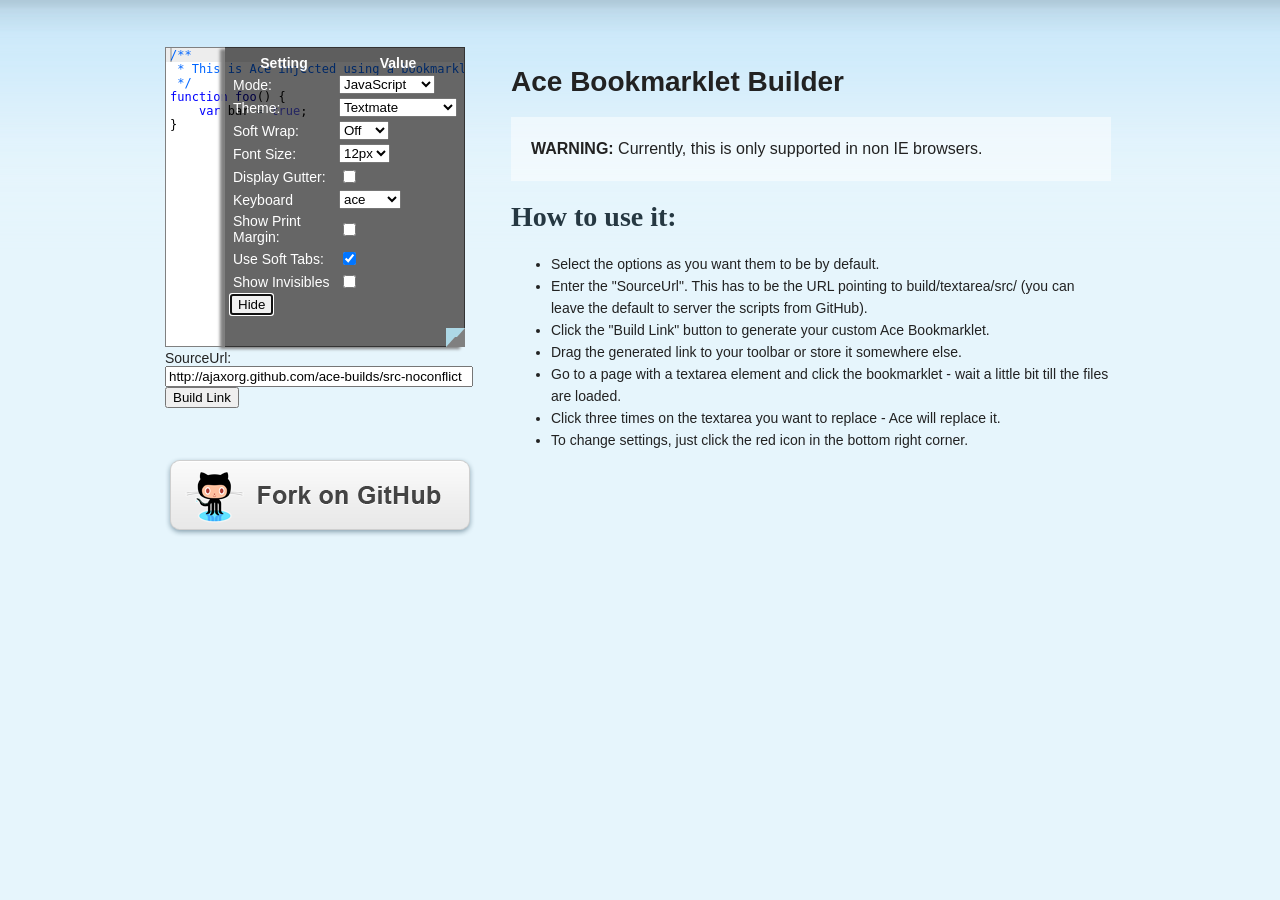
<file: AcmeWeb-exe.jsexe/ace-builds/demo/bookmarklet/index.html>
<!DOCTYPE html>
<html lang="en">
<head>
  <meta charset="UTF-8">
  <meta http-equiv="X-UA-Compatible" content="IE=edge,chrome=1">
  <link href="style.css" rel="stylesheet" type="text/css">
  <title>Ace Bookmarklet Builder</title>
</head>
<body>

<div id="wrapper">

<div class="content" style="width: 950px">
    <div class="column1" style="margin-top: 47px">
        <textarea id="textarea" style="width:300px; height:300px">
/**
 * This is Ace injected using a bookmarklet.
 */
function foo() {
    var bar = true;
}</textarea><br>
        SourceUrl: <br>
        <input id="srcURL" style="width:300px" value="http://ajaxorg.github.com/ace-builds/src-noconflict"></input><br>
        <button id="buBuild">Build Link</button> <br> <a href="#"></a>
        <a href="https://github.com/ajaxorg/ace/">
            <div class="fork_on_github" ></div>
        </a>
    </div>
    <div class="column2">
        <h1>Ace Bookmarklet Builder</h1>

        <p id="first">
        <strong>WARNING:</strong> Currently, this is only supported in non IE browsers.
        </p>

        <h2>How to use it:</h2>
        <ul>
            <li>Select the options as you want them to be by default.</li>
            <li>Enter the "SourceUrl". This has to be the URL pointing to build/textarea/src/ (you can leave the default to server the scripts from GitHub).</li>
            <li>Click the "Build Link" button to generate your custom Ace Bookmarklet.</li>
            <li>Drag the generated link to your toolbar or store it somewhere else.</li>
            <li>Go to a page with a textarea element and click the bookmarklet - wait a little bit till the files are loaded.</li>
            <li>Click three times on the textarea you want to replace - Ace will replace it.</li>
            <li>To change settings, just click the red icon in the bottom right corner.</li>
        </ul>
    </div>
</div>
</div>

<script>

function inject(options, callback) {
    var baseUrl = options.baseUrl || "../../src-noconflict";
    
    var load = function(path, callback) {
        var head = document.getElementsByTagName('head')[0];
        var s = document.createElement('script');

        s.src = baseUrl + "/" + path;
        head.appendChild(s);

        s.onload = s.onreadystatechange = function(_, isAbort) {
            if (isAbort || !s.readyState || s.readyState == "loaded" || s.readyState == "complete") {
                s = s.onload = s.onreadystatechange = null;
                if (!isAbort)
                    callback();
            }
        };
    };

    load("ace.js", function() {
        ace.config.loadModule("ace/ext/textarea", function() {
            var event = ace.require("ace/lib/event");
            var areas = document.getElementsByTagName("textarea");
            for (var i = 0; i < areas.length; i++) {
                event.addListener(areas[i], "click", function(e) {
                    if (e.detail == 3) {
                        ace.transformTextarea(e.target, options.ace);
                    }
                });
            }
            callback && callback();
        });
    });
}

// Call the inject function to load the ace files.
var textAce;
inject({}, function () {
    // Transform the textarea on the page into an ace editor.    
    var t = document.querySelector("textarea");
    textAce = ace.require("ace/ext/textarea").transformTextarea(t);
    setTimeout(function(){textAce.setDisplaySettings(true)});
});


document.getElementById("buBuild").onclick = function() {
    var injectSrc = inject.toString().split("\n").join("");
    injectSrc = injectSrc.replace(/\s+/g, " ");

    var options = textAce.getOptions();
    options.baseUrl = document.getElementById("srcURL").value;

    var a = document.querySelector("a");
    a.href = "javascript:(" + injectSrc + ")(" + JSON.stringify(options) + ")";
    a.innerHTML = "Ace Bookmarklet Link";
}

</script>

</body>
</html>
</file>
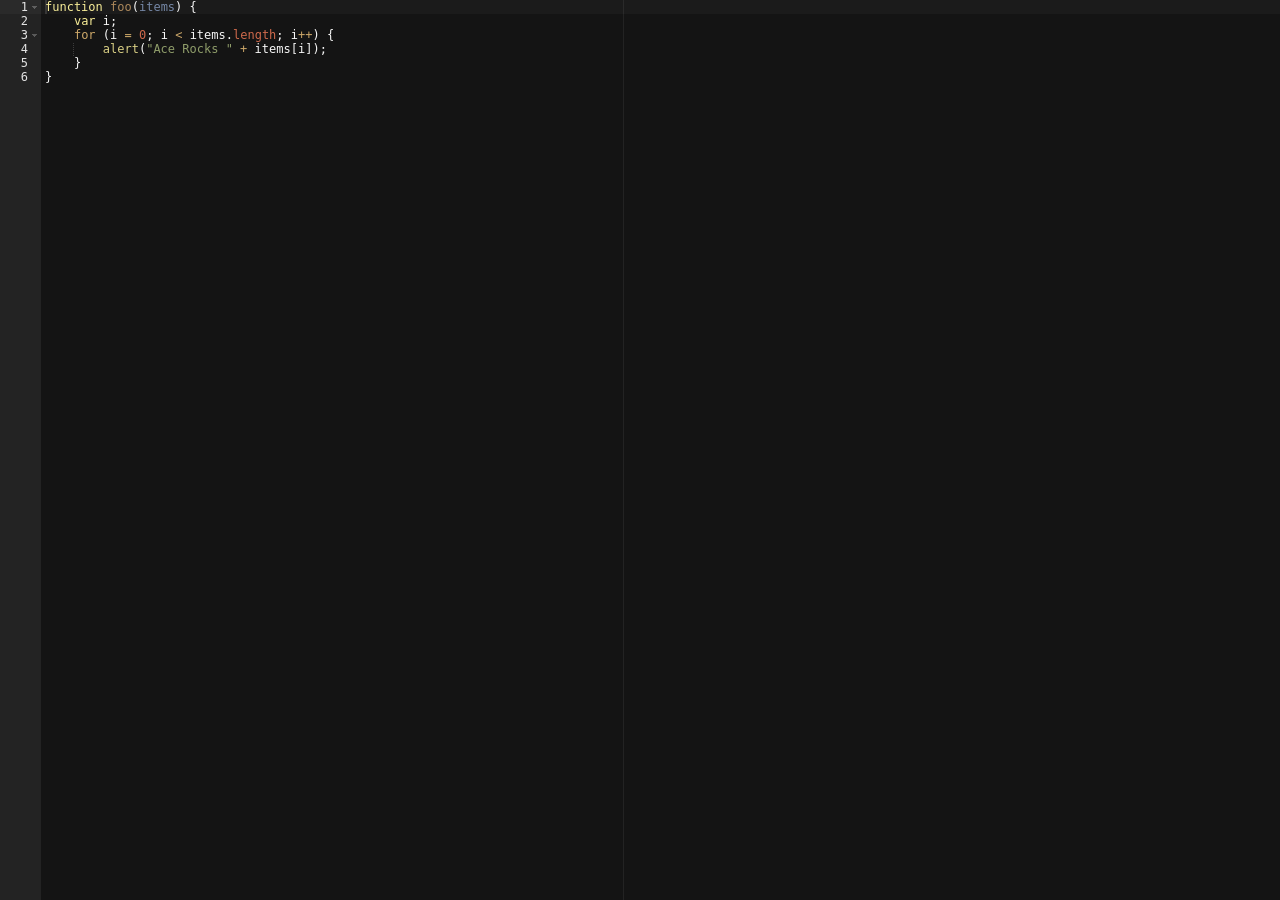
<file: AcmeWeb-exe.jsexe/ace-builds/editor.html>
<!DOCTYPE html>
<html lang="en">
<head>
  <meta charset="UTF-8">
  <meta http-equiv="X-UA-Compatible" content="IE=edge,chrome=1">
  <title>Editor</title>
  <style type="text/css" media="screen">
    body {
        overflow: hidden;
    }

    #editor {
        margin: 0;
        position: absolute;
        top: 0;
        bottom: 0;
        left: 0;
        right: 0;
    }
  </style>
</head>
<body>

<pre id="editor">function foo(items) {
    var i;
    for (i = 0; i &lt; items.length; i++) {
        alert("Ace Rocks " + items[i]);
    }
}</pre>

<script src="src-noconflict/ace.js" type="text/javascript" charset="utf-8"></script>
<script>
    var editor = ace.edit("editor");
    editor.setTheme("ace/theme/twilight");
    editor.session.setMode("ace/mode/javascript");
</script>

</body>
</html>
</file>
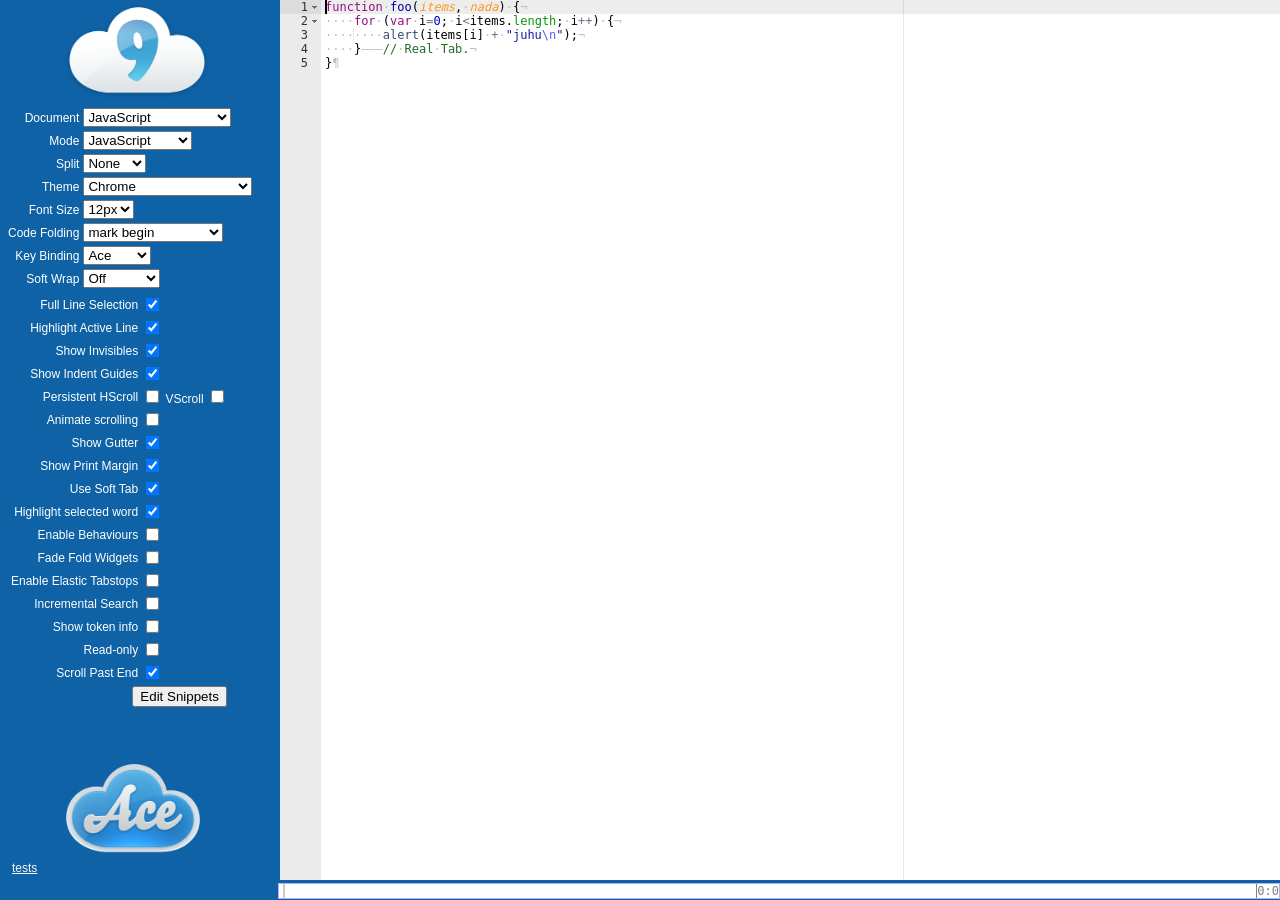
<file: AcmeWeb-exe.jsexe/ace-builds/kitchen-sink.html>
<!DOCTYPE html>

<html lang="en">
<head>
    <meta http-equiv="Content-Type" content="text/html; charset=utf-8">
    <title>Ace Kitchen Sink</title>
    <meta name="author" content="Fabian Jakobs">
    <!--
    Ace
      version 1.2.0
      commit  
    -->

    <link rel="stylesheet" href="demo/kitchen-sink/styles.css" type="text/css" media="screen" charset="utf-8">
    <script async="true" src="https://use.edgefonts.net/source-code-pro.js"></script>

    <link href="./doc/site/images/favicon.ico" rel="icon" type="image/x-icon">
</head>
<body>
<div id="optionsPanel" style="position:absolute;height:100%;width:260px">
  <a href="http://c9.io" title="Cloud9 IDE | Your code anywhere, anytime">
    <img id="c9-logo" src="demo/kitchen-sink/logo.png" style="width: 172px;margin: -9px 30px -12px 51px;">
  </a>
  <div style="position: absolute; overflow: hidden; top:100px; bottom:0">
  <div style="width: 120%; height:100%; overflow-y: scroll">

  <table id="controls">
    <tr>
      <td>
        <label for="doc">Document</label>
      </td><td>
        <select id="doc" size="1">
        </select>
      </td>
    </tr>
    <tr>
      <td >
        <label for="mode">Mode</label>
      </td><td>
        <select id="mode" size="1">
        </select>
      </td>
    </tr>
    <tr>
      <td>
        <label for="split">Split</label>
      </td><td>
        <select id="split" size="1">
          <option value="none">None</option>
          <option value="below">Below</option>
          <option value="beside">Beside</option>
        </select>
      </td>
    </tr>
    <tr>
      <td >
        <label for="theme">Theme</label>
      </td><td>
        <select id="theme" size="1">
          
        </select>
      </td>
    </tr>
    <tr>
      <td>
        <label for="fontsize">Font Size</label>
      </td><td>
        <select id="fontsize" size="1">
          <option value="10px">10px</option>
          <option value="11px">11px</option>
          <option value="12px" selected="selected">12px</option>
          <option value="13px">13px</option>
          <option value="14px">14px</option>
          <option value="16px">16px</option>
          <option value="18px">18px</option>
          <option value="20px">20px</option>
          <option value="24px">24px</option>
        </select>
      </td>
    </tr>
    <tr>
      <td>
        <label for="folding">Code Folding</label>
      </td><td>
        <select id="folding" size="1">
          <option value="manual">manual</option>
          <option value="markbegin" selected="selected">mark begin</option>
          <option value="markbeginend">mark begin and end</option>
        </select>
      </td>
    </tr>
    <tr>
      <td >
        <label for="keybinding">Key Binding</label>
      </td><td>
        <select id="keybinding" size="1">
          <option value="ace">Ace</option>
          <option value="vim">Vim</option>
          <option value="emacs">Emacs</option>
          <option value="custom">Custom</option>
        </select>
      </td>
    </tr>
    <tr>
      <td >
        <label for="soft_wrap">Soft Wrap</label>
      </td><td>
        <select id="soft_wrap" size="1">
          <option value="off">Off</option>
          <option value="40">40 Chars</option>
          <option value="80">80 Chars</option>
          <option value="free">Free</option>
        </select>
      </td>
    </tr>

    <tr><td colspan="2">
    <table id="more-controls">
    <tr>
      <td>
        <label for="select_style">Full Line Selection</label>
      </td><td>
        <input type="checkbox" name="select_style" id="select_style" checked>
      </td>
    </tr>
    <tr>
      <td>
        <label for="highlight_active">Highlight Active Line</label>
      </td><td>
        <input type="checkbox" name="highlight_active" id="highlight_active" checked>
      </td>
    </tr>
    <tr>
      <td >
        <label for="show_hidden">Show Invisibles</label>
      </td><td>
        <input type="checkbox" name="show_hidden" id="show_hidden" checked>
      </td>
    </tr>
    <tr>
      <td >
        <label for="display_indent_guides">Show Indent Guides</label>
      </td><td>
        <input type="checkbox" name="display_indent_guides" id="display_indent_guides" checked>
      </td>
    </tr>
    <tr>
      <td >
        <label for="show_hscroll">Persistent HScroll</label>
      </td><td>
        <input type="checkbox" name="show_hscroll" id="show_hscroll">
		<label for="show_hscroll">VScroll</label>
        <input type="checkbox" name="show_vscroll" id="show_vscroll">
      </td>
    </tr>
    <tr>
      <td >
        <label for="animate_scroll">Animate scrolling</label>
      </td><td>
        <input type="checkbox" name="animate_scroll" id="animate_scroll">
      </td>
    </tr>
    <tr>
      <td >
        <label for="show_gutter">Show Gutter</label>
      </td><td>
        <input type="checkbox" id="show_gutter" checked>
      </td>
    </tr>
    <tr>
      <td >
        <label for="show_print_margin">Show Print Margin</label>
      </td><td>
        <input type="checkbox" id="show_print_margin" checked>
      </td>
    </tr>
    <tr>
      <td >
        <label for="soft_tab">Use Soft Tab</label>
      </td><td>
        <input type="checkbox" id="soft_tab" checked>
      </td>
    </tr>
    <tr>
      <td >
        <label for="highlight_selected_word">Highlight selected word</label>
      </td>
      <td>
        <input type="checkbox" id="highlight_selected_word" checked>
      </td>
    </tr>
    <tr>
      <td >
        <label for="enable_behaviours">Enable Behaviours</label>
      </td>
      <td>
        <input type="checkbox" id="enable_behaviours">
      </td>
    </tr>
    <tr>
      <td >
        <label for="fade_fold_widgets">Fade Fold Widgets</label>
      </td>
      <td>
        <input type="checkbox" id="fade_fold_widgets">
      </td>
    </tr>
    <tr>
      <td >
        <label for="elastic_tabstops">Enable Elastic Tabstops</label>
      </td>
      <td>
        <input type="checkbox" id="elastic_tabstops">
      </td>
    </tr>
    <tr>
      <td >
        <label for="isearch">Incremental Search</label>
      </td>
      <td>
        <input type="checkbox" id="isearch">
      </td>
    </tr>
    <tr>
      <td >
        <label for="highlight_token">Show token info</label>
      </td>
      <td>
        <input type="checkbox" id="highlight_token">
      </td>
    </tr>
    <tr>
      <td >
        <label for="read_only">Read-only</label>
      </td>
      <td>
        <input type="checkbox" id="read_only">
      </td>
    </tr>
    <tr>
      <td >
        <label for="scrollPastEnd">Scroll Past End</label>
      </td>
      <td>
        <input type="checkbox" id="scrollPastEnd" checked>
      </td>
    </tr>
    <tr>
      <td colspan="2">
        <input type="button" value="Edit Snippets" onclick="env.editSnippets()">
      </td>
    </tr>
  </table>
  </td></tr>
  </table>
  
  <a href="http://ace.c9.io">
    <img id="ace-logo" src="demo/kitchen-sink/ace-logo.png" style="width: 134px;margin: 46px 0px 4px 66px;">
  </a>
  <div><a target="_test" href="./lib/ace/test/tests.html"
    style="color: whitesmoke; text-align: left; padding: 1em;">tests</a>
  </div>
  </div>
  </div>
</div>
  <div id="editor-container"></div>




  <script src="src/ace.js" data-ace-base="src" type="text/javascript" charset="utf-8"></script>
  <script src="src/keybinding-vim.js"></script>
  <script src="src/keybinding-emacs.js"></script>
  <script src="demo/kitchen-sink/demo.js"></script>
  <script type="text/javascript" charset="utf-8">
    require("kitchen-sink/demo");
  </script>
    

</body>
</html>
</file>
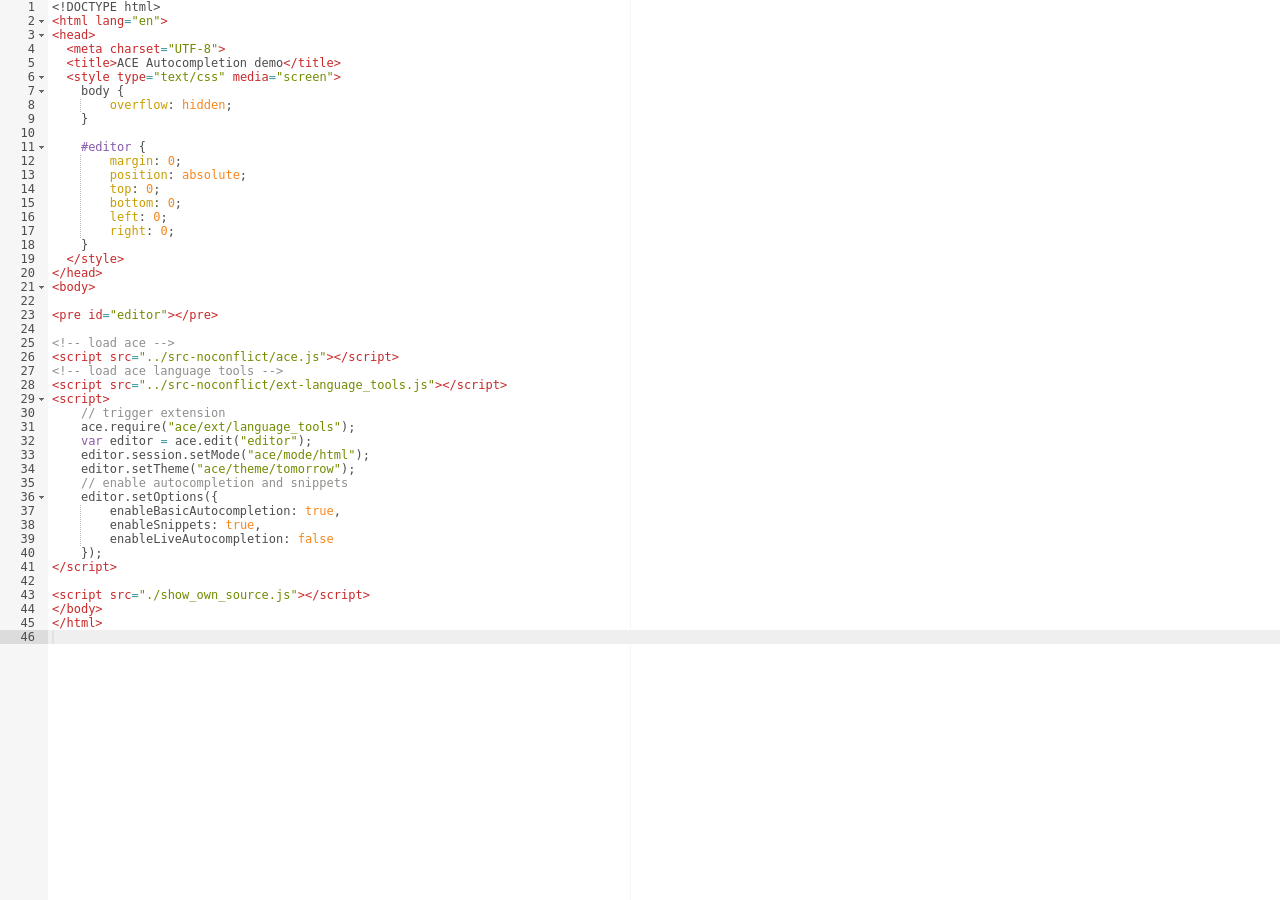
<file: AcmeWeb-exe.jsexe/ace-builds/demo/autocompletion.html>
<!DOCTYPE html>
<html lang="en">
<head>
  <meta charset="UTF-8">
  <title>ACE Autocompletion demo</title>
  <style type="text/css" media="screen">
    body {
        overflow: hidden;
    }
    
    #editor { 
        margin: 0;
        position: absolute;
        top: 0;
        bottom: 0;
        left: 0;
        right: 0;
    }
  </style>
</head>
<body>

<pre id="editor"></pre>

<!-- load ace -->
<script src="../src-noconflict/ace.js"></script>
<!-- load ace language tools -->
<script src="../src-noconflict/ext-language_tools.js"></script>
<script>
    // trigger extension
    ace.require("ace/ext/language_tools");
    var editor = ace.edit("editor");
    editor.session.setMode("ace/mode/html");
    editor.setTheme("ace/theme/tomorrow");
    // enable autocompletion and snippets
    editor.setOptions({
        enableBasicAutocompletion: true,
        enableSnippets: true,
        enableLiveAutocompletion: false
    });
</script>

<script src="./show_own_source.js"></script>
</body>
</html>
</file>
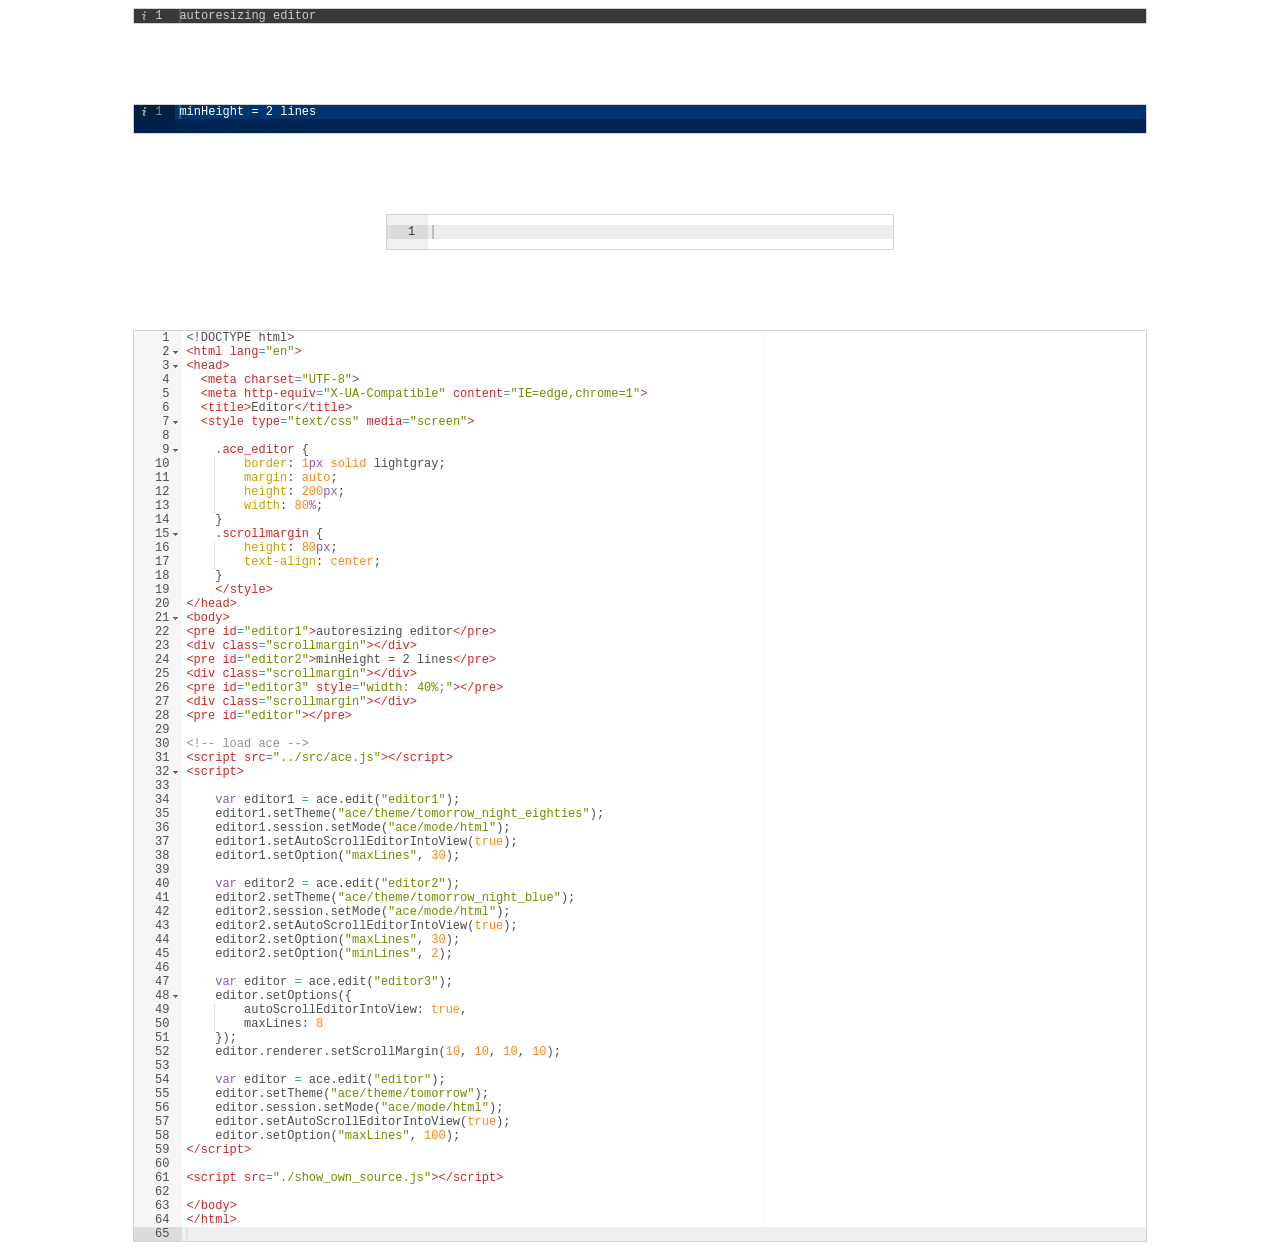
<file: AcmeWeb-exe.jsexe/ace-builds/demo/autoresize.html>
<!DOCTYPE html>
<html lang="en">
<head>
  <meta charset="UTF-8">
  <meta http-equiv="X-UA-Compatible" content="IE=edge,chrome=1">
  <title>Editor</title>
  <style type="text/css" media="screen">

	.ace_editor {
		border: 1px solid lightgray;
		margin: auto;
		height: 200px;
		width: 80%;
	}
	.scrollmargin {
		height: 80px;
        text-align: center;
	}
    </style>
</head>
<body>
<pre id="editor1">autoresizing editor</pre>
<div class="scrollmargin"></div>
<pre id="editor2">minHeight = 2 lines</pre>
<div class="scrollmargin"></div>
<pre id="editor3" style="width: 40%;"></pre>
<div class="scrollmargin"></div>
<pre id="editor"></pre>

<!-- load ace -->
<script src="../src/ace.js"></script>
<script>

    var editor1 = ace.edit("editor1");
    editor1.setTheme("ace/theme/tomorrow_night_eighties");
    editor1.session.setMode("ace/mode/html");
    editor1.setAutoScrollEditorIntoView(true);
    editor1.setOption("maxLines", 30);

    var editor2 = ace.edit("editor2");
    editor2.setTheme("ace/theme/tomorrow_night_blue");
    editor2.session.setMode("ace/mode/html");
    editor2.setAutoScrollEditorIntoView(true);
    editor2.setOption("maxLines", 30);
    editor2.setOption("minLines", 2);

    var editor = ace.edit("editor3");
    editor.setOptions({
        autoScrollEditorIntoView: true,
        maxLines: 8
    });
    editor.renderer.setScrollMargin(10, 10, 10, 10);
    
    var editor = ace.edit("editor");
    editor.setTheme("ace/theme/tomorrow");
    editor.session.setMode("ace/mode/html");
    editor.setAutoScrollEditorIntoView(true);
    editor.setOption("maxLines", 100);
</script>

<script src="./show_own_source.js"></script>

</body>
</html>
</file>
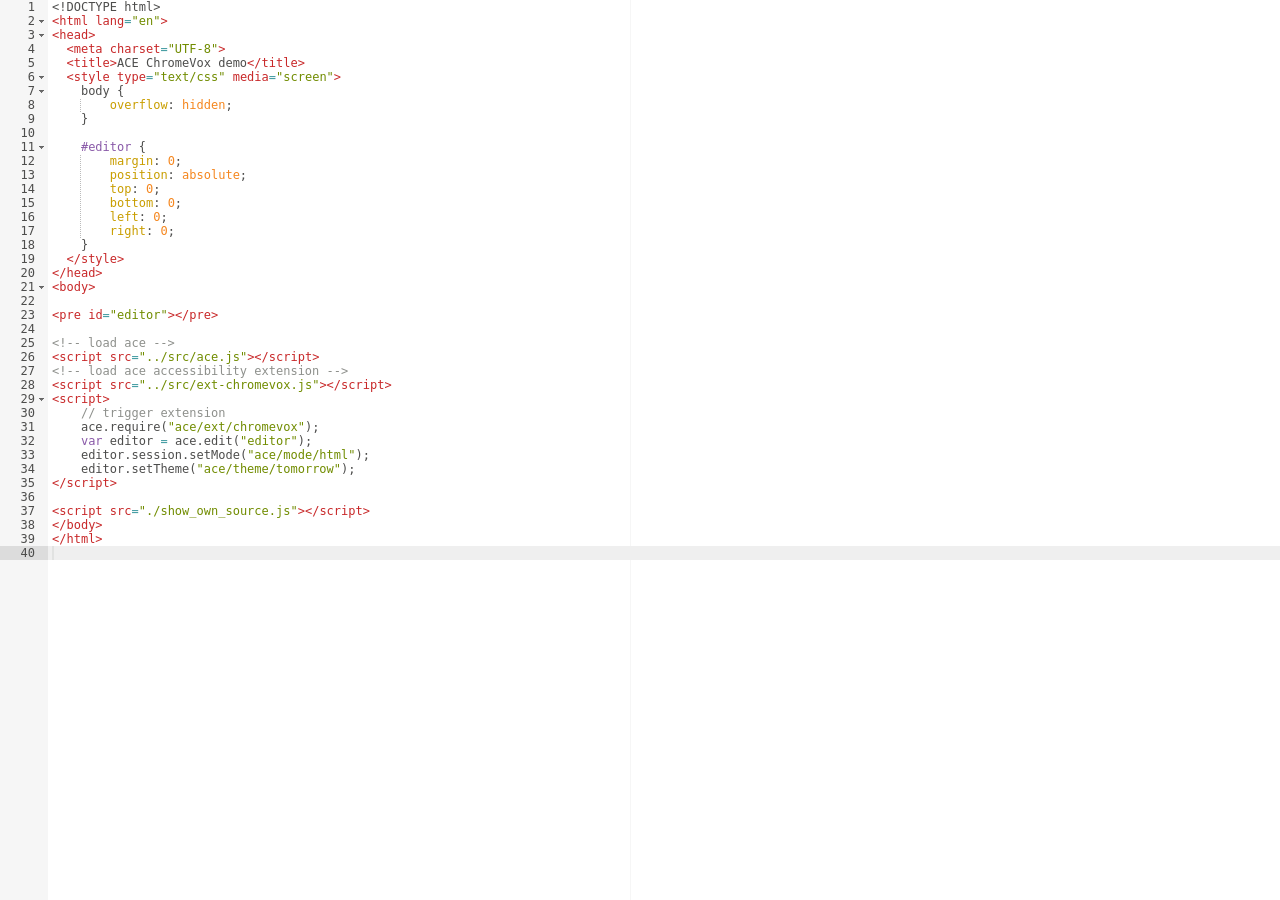
<file: AcmeWeb-exe.jsexe/ace-builds/demo/chromevox.html>
<!DOCTYPE html>
<html lang="en">
<head>
  <meta charset="UTF-8">
  <title>ACE ChromeVox demo</title>
  <style type="text/css" media="screen">
    body {
        overflow: hidden;
    }

    #editor {
        margin: 0;
        position: absolute;
        top: 0;
        bottom: 0;
        left: 0;
        right: 0;
    }
  </style>
</head>
<body>

<pre id="editor"></pre>

<!-- load ace -->
<script src="../src/ace.js"></script>
<!-- load ace accessibility extension -->
<script src="../src/ext-chromevox.js"></script>
<script>
    // trigger extension
    ace.require("ace/ext/chromevox");
    var editor = ace.edit("editor");
    editor.session.setMode("ace/mode/html");
    editor.setTheme("ace/theme/tomorrow");
</script>

<script src="./show_own_source.js"></script>
</body>
</html>
</file>
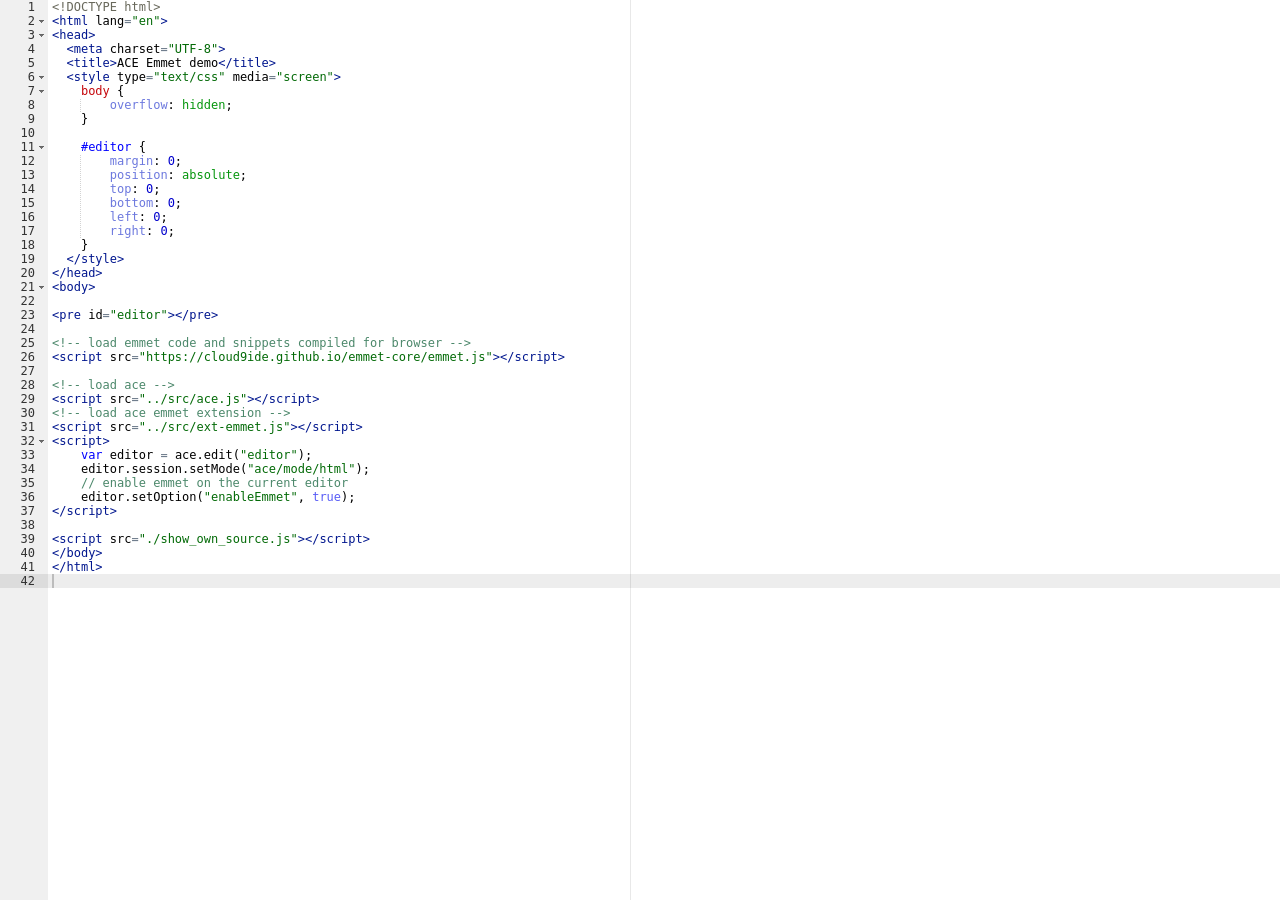
<file: AcmeWeb-exe.jsexe/ace-builds/demo/emmet.html>
<!DOCTYPE html>
<html lang="en">
<head>
  <meta charset="UTF-8">
  <title>ACE Emmet demo</title>
  <style type="text/css" media="screen">
    body {
        overflow: hidden;
    }
    
    #editor { 
        margin: 0;
        position: absolute;
        top: 0;
        bottom: 0;
        left: 0;
        right: 0;
    }
  </style>
</head>
<body>

<pre id="editor"></pre>

<!-- load emmet code and snippets compiled for browser -->
<script src="https://cloud9ide.github.io/emmet-core/emmet.js"></script>

<!-- load ace -->
<script src="../src/ace.js"></script>
<!-- load ace emmet extension -->
<script src="../src/ext-emmet.js"></script>
<script>
    var editor = ace.edit("editor");
    editor.session.setMode("ace/mode/html");
    // enable emmet on the current editor
    editor.setOption("enableEmmet", true);
</script>

<script src="./show_own_source.js"></script>
</body>
</html>
</file>
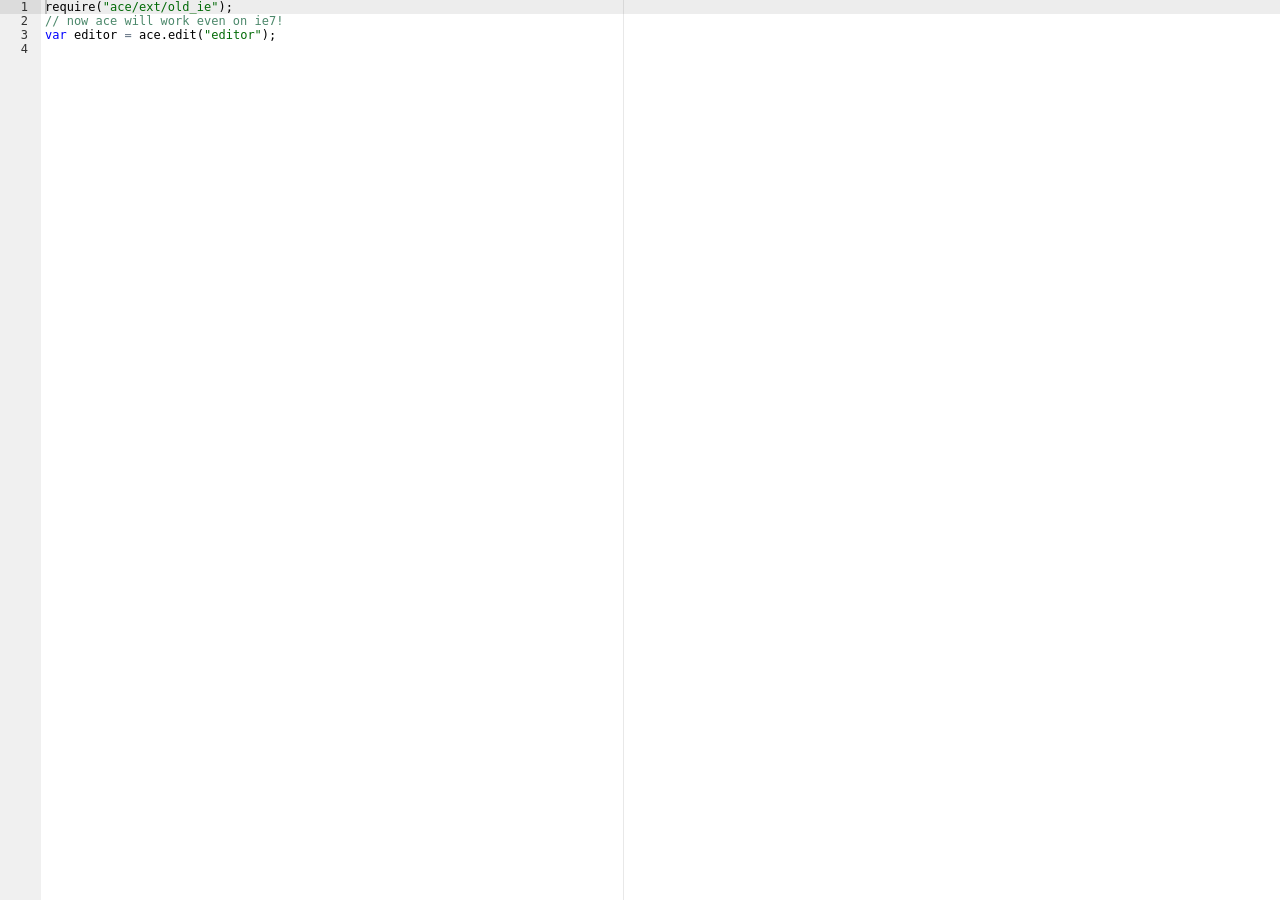
<file: AcmeWeb-exe.jsexe/ace-builds/demo/ie7.html>
<!DOCTYPE html>
<html lang="en">
<head>
  <meta charset="UTF-8">
  <meta http-equiv="X-UA-Compatible" content="IE=edge,chrome=1">
  <title>ACE Editor StatusBar Demo</title>
  <style type="text/css" media="screen">
    /*!important without this top: 0; bottom: 0 doesn't work on old ie */
    body, html {
        position: absolute;
        top: 0px; bottom: 0; left: 0; right: 0;
        margin:0; padding:0;
        overflow:hidden
    }
    
    #editor { 
        margin: 0;
        position: absolute;
        top: 0; bottom: 0; left: 0; right: 0;
    }
  </style>
</head>
<body>

<pre id="editor">
require("ace/ext/old_ie");
// now ace will work even on ie7!
var editor = ace.edit("editor");
</pre>
    
<script src="../src/ace.js"></script>
<script src="../src/ext-old_ie.js"></script>
<script>
    // before creating an editor patch up things for old ie
    require("ace/ext/old_ie");
    // now ace will work even on ie7!
    var editor = ace.edit("editor");
    editor.setTheme("ace/theme/textmate");
    editor.session.setMode("ace/mode/javascript");
</script>


</body>
</html>
</file>
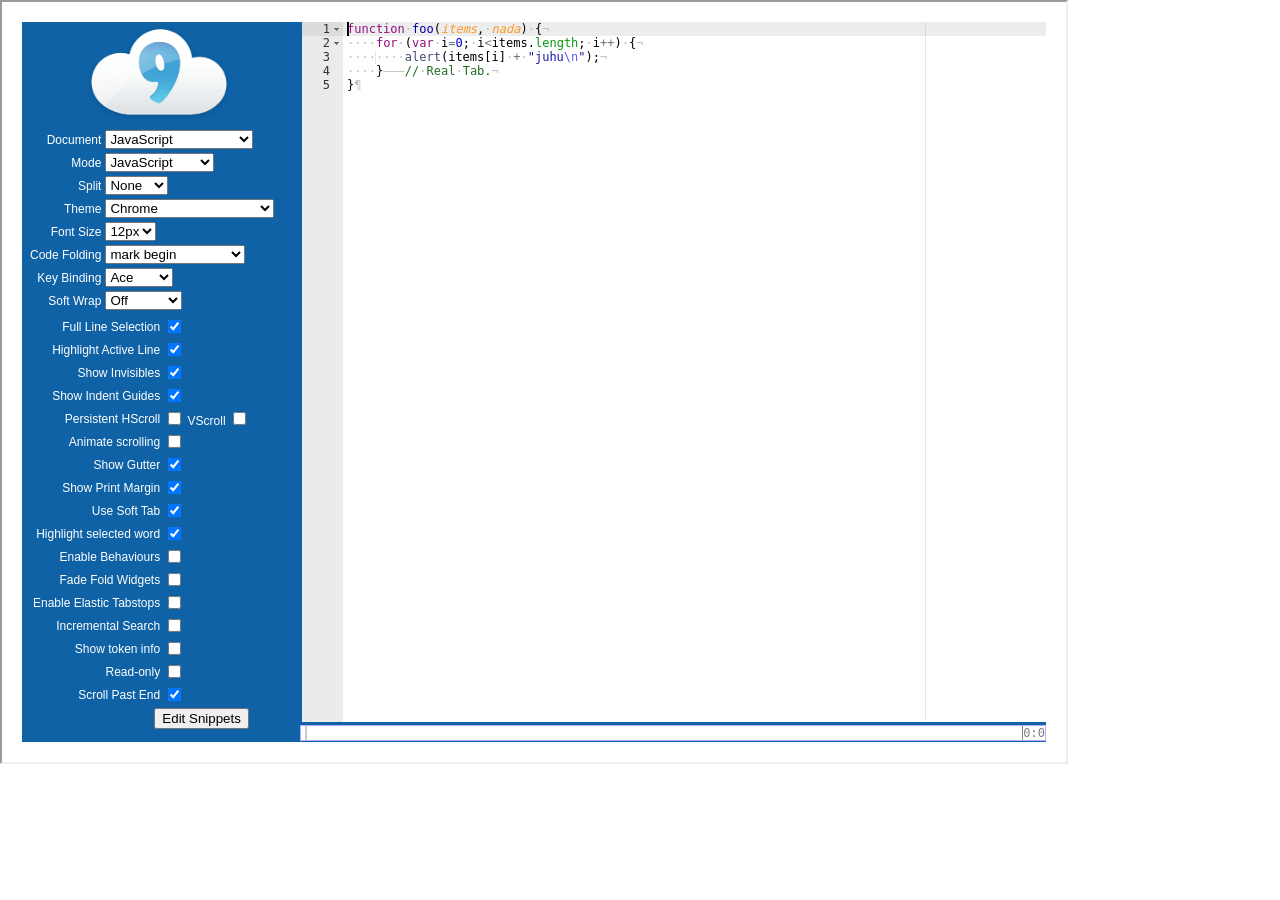
<file: AcmeWeb-exe.jsexe/ace-builds/demo/iframe.html>
<!DOCTYPE html>
<html lang="en">
<head>
  <meta charset="UTF-8">
  <meta http-equiv="X-UA-Compatible" content="IE=edge,chrome=1">
  <title>ACE Editor Inside iframe</title>
  <style type="text/css" media="screen">
    /*!important without this top: 0; bottom: 0 doesn't work */
    body, html {
        position: absolute;
        top: 0px; bottom: 0; left: 0; right: 0;
        margin:0; padding:0;
        overflow:hidden
    }
    
    #editor { 
        padding: 20px;
        position: absolute;
        width: 80%;
        height: 80%;
    }
  </style>
</head>
<body>

<iframe id="editor" src="../kitchen-sink.html"></iframe>

</body>
</html>
</file>
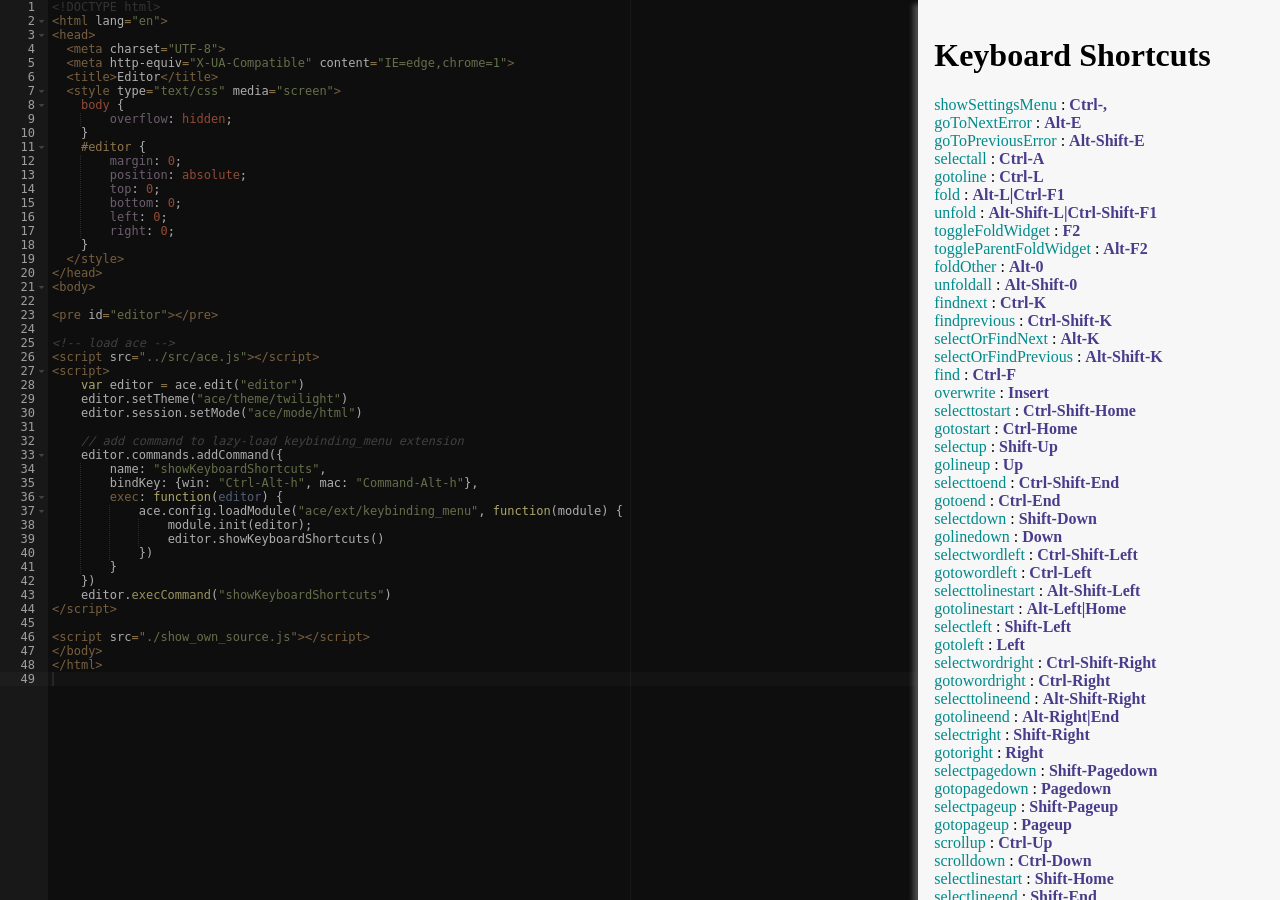
<file: AcmeWeb-exe.jsexe/ace-builds/demo/keyboard_shortcuts.html>
<!DOCTYPE html>
<html lang="en">
<head>
  <meta charset="UTF-8">
  <meta http-equiv="X-UA-Compatible" content="IE=edge,chrome=1">
  <title>Editor</title>
  <style type="text/css" media="screen">
    body {
        overflow: hidden;
    }    
    #editor { 
        margin: 0;
        position: absolute;
        top: 0;
        bottom: 0;
        left: 0;
        right: 0;
    }
  </style>
</head>
<body>

<pre id="editor"></pre>
    
<!-- load ace -->
<script src="../src/ace.js"></script>
<script>
    var editor = ace.edit("editor")
    editor.setTheme("ace/theme/twilight")
    editor.session.setMode("ace/mode/html")
    
    // add command to lazy-load keybinding_menu extension
    editor.commands.addCommand({
        name: "showKeyboardShortcuts",
        bindKey: {win: "Ctrl-Alt-h", mac: "Command-Alt-h"},
        exec: function(editor) {
            ace.config.loadModule("ace/ext/keybinding_menu", function(module) {
                module.init(editor);
                editor.showKeyboardShortcuts()
            })
        }
    })
    editor.execCommand("showKeyboardShortcuts")
</script>

<script src="./show_own_source.js"></script>
</body>
</html>
</file>
<file: AcmeWeb-exe.jsexe/ace-builds/demo/bookmarklet/style.css>
body {
    margin:0;
    padding:0;
    background-color:#e6f5fc;
    
}

H2, H3, H4 {
    font-family:Trebuchet MS;
    font-weight:bold;
    margin:0;
    padding:0;
}

H2 {
    font-size:28px;
    color:#263842;
    padding-bottom:6px;
}

H3 {
    font-family:Trebuchet MS;
    font-weight:bold;
    font-size:22px;
    color:#253741;
    margin-top:43px;
    margin-bottom:8px;
}

H4 {
    font-family:Trebuchet MS;
    font-weight:bold;
    font-size:21px;
    color:#222222;
    margin-bottom:4px;
}

P {
    padding:13px 0;
    margin:0;
    line-height:22px;
}

UL{
    line-height : 22px;
}

PRE{
    background : #333;
    color : white;
    padding : 10px;
}

#header {
    height : 227px;
    position:relative;
    overflow:hidden;
    background: url(images/background.png) repeat-x 0 0;
    border-bottom:1px solid #c9e8fa;   
}

#header .content .signature {
    font-family:Trebuchet MS;
    font-size:11px;
    color:#ebe4d6;
    position:absolute;
    bottom:5px;
    right:42px;
    letter-spacing : 1px;
}

.content {
    width:970px;
    position:relative;
    margin:0 auto;
}

#header .content {
    height:184px;
    margin-top:22px;
}

#header .content .logo {
    width  : 282px;
    height : 184px;
    background:url(images/logo.png) no-repeat 0 0;
    position:absolute;
    top:0;
    left:0;
}

#header .content .title {
    width  : 605px;
    height : 58px;
    background:url(images/ace.png) no-repeat 0 0;
    position:absolute;
    top:98px;
    left:329px;
}

#wrapper {
    background:url(images/body_background.png) repeat-x 0 0;
    min-height:250px;
}

#wrapper .content {
    font-family:Arial;
    font-size:14px;
    color:#222222;
    width:1000px;
}

#wrapper .content .column1 {
    position:relative;
    float:left;
    width:315px;
    margin-right:31px;
}

#wrapper .content .column2 {
    position:relative;
    overflow:hidden;
    float:left;
    width:600px;
    padding-top:47px;
}

.fork_on_github {
    width:310px;
    height:80px;
    background:url(images/fork_on_github.png) no-repeat 0 0;
    position:relative;
    overflow:hidden;
    margin-top:49px;
    cursor:pointer;
}

.fork_on_github:hover {
    background-position:0 -80px;
}

.divider {
    height:3px;
    background-color:#bedaea;
    margin-bottom:3px;
}

.menu {
    padding:23px 0 0 24px;
}

UL.content-list {
    padding:15px;
    margin:0;
}

UL.menu-list {
    padding:0;
    margin:0 0 20px 0;
    list-style-type:none;
    line-height : 16px;
}

UL.menu-list LI {
    color:#2557b4;
    font-family:Trebuchet MS;
    font-size:14px;
    padding:7px 0;
    border-bottom:1px dotted #d6e2e7;
}

UL.menu-list LI:last-child {
    border-bottom:0;
}

A {
    color:#2557b4;
    text-decoration:none;
}

A:hover {
    text-decoration:underline;
}

P#first{
    background : rgba(255,255,255,0.5);
    padding : 20px;
    font-size : 16px;
    line-height : 24px;
    margin : 0 0 20px 0;
}

#footer {
    height:40px;
    position:relative;
    overflow:hidden;
    background:url(images/bottombar.png) repeat-x 0 0;
    position:relative;
    margin-top:40px;
}

UL.menu-footer {
    padding:0;
    margin:8px 11px 0 0;
    list-style-type:none;
    float:right;
}

UL.menu-footer LI {
    color:white;
    font-family:Arial;
    font-size:12px;
    display:inline-block;
    margin:0 1px;
}

UL.menu-footer LI A {
    color:#8dd0ff;
    text-decoration:none;
}

UL.menu-footer LI A:hover {
    text-decoration:underline;
}
</file>
<file: AcmeWeb-exe.jsexe/ace-builds/demo/kitchen-sink/styles.css>
html {
    height: 100%;
    width: 100%;
    overflow: hidden;
}

body {
    overflow: hidden;
    margin: 0;
    padding: 0;
    height: 100%;
    width: 100%;
    font-family: Arial, Helvetica, sans-serif, Tahoma, Verdana, sans-serif;
    font-size: 12px;
    background: rgb(14, 98, 165);
    color: white;
}

#c9-logo, #ace-logo {
    padding: 0;
    border: none;
}

#editor-container {
    position: absolute;
    top:  0px;
    left: 280px;
    bottom: 0px;
    right: 0px;
    background: white;
}

#controls {
    padding: 5px;
}

#controls td {
    text-align: right;
}

#controls td + td {
    text-align: left;
}
.ace_status-indicator {
    color: gray;
    position: absolute;
    right: 0;
    border-left: 1px solid;
}

/* .ace_text-input {
    z-index: 10!important;
    opacity: 1!important;
    background: rgb(84, 0, 255)!important;
    color: rgb(255, 255, 255)!important;
    width: 10em!important;
}*/
</file>
